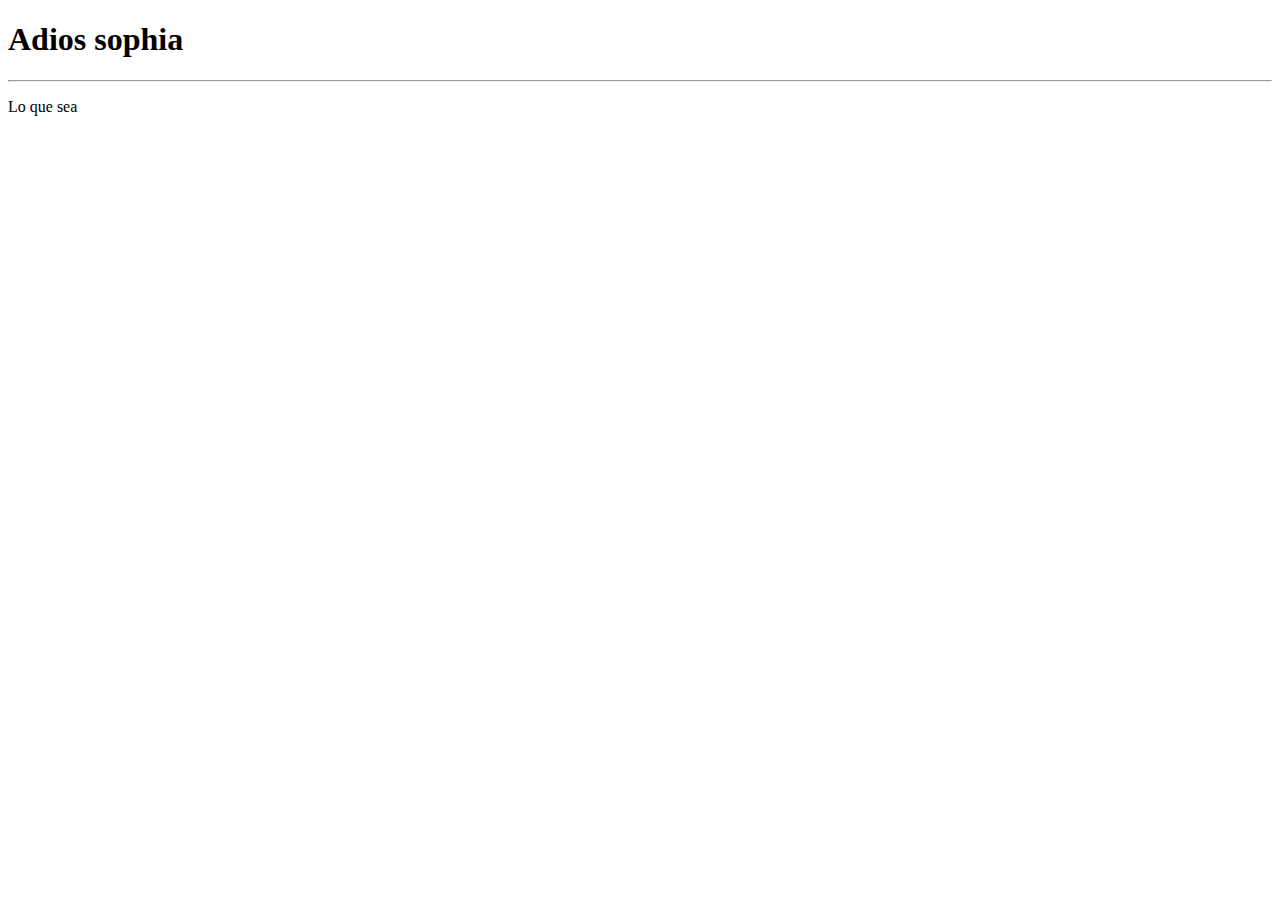
<file: javaScript/01-fundamentos/index.html>
<!DOCTYPE html>
<html lang="es">
<head>
    <meta charset="UTF-8">
    <title>
        Hola sophia
    </title>
</head>
<body>
    <h1>Adios sophia</h1>
    <hr>
    <p>Lo que sea</p>
<!-- <script src="assets/js/app.js"></script> -->
<!-- <script src="assets/js/alerts.js"></script> -->
<!-- <script src="assets/js/primitivos.js"></script> -->
<!-- <script src="assets/js/palabras-reservadas.js"></script> -->
<!-- <script src="assets/js/arreglos.js"></script> -->
<!-- <script src="assets/js/objeto-literal.js"></script> -->
<!-- <script src="assets/js/funciones.js"></script> -->
<!-- <script src="assets/js/protip-ternario.js"></script> -->
<!-- <script src="assets/js/protiip-retorno.js"></script> -->
<script src="assets/js/classes/singleton.js"></script>
</body>
</html>
</file>
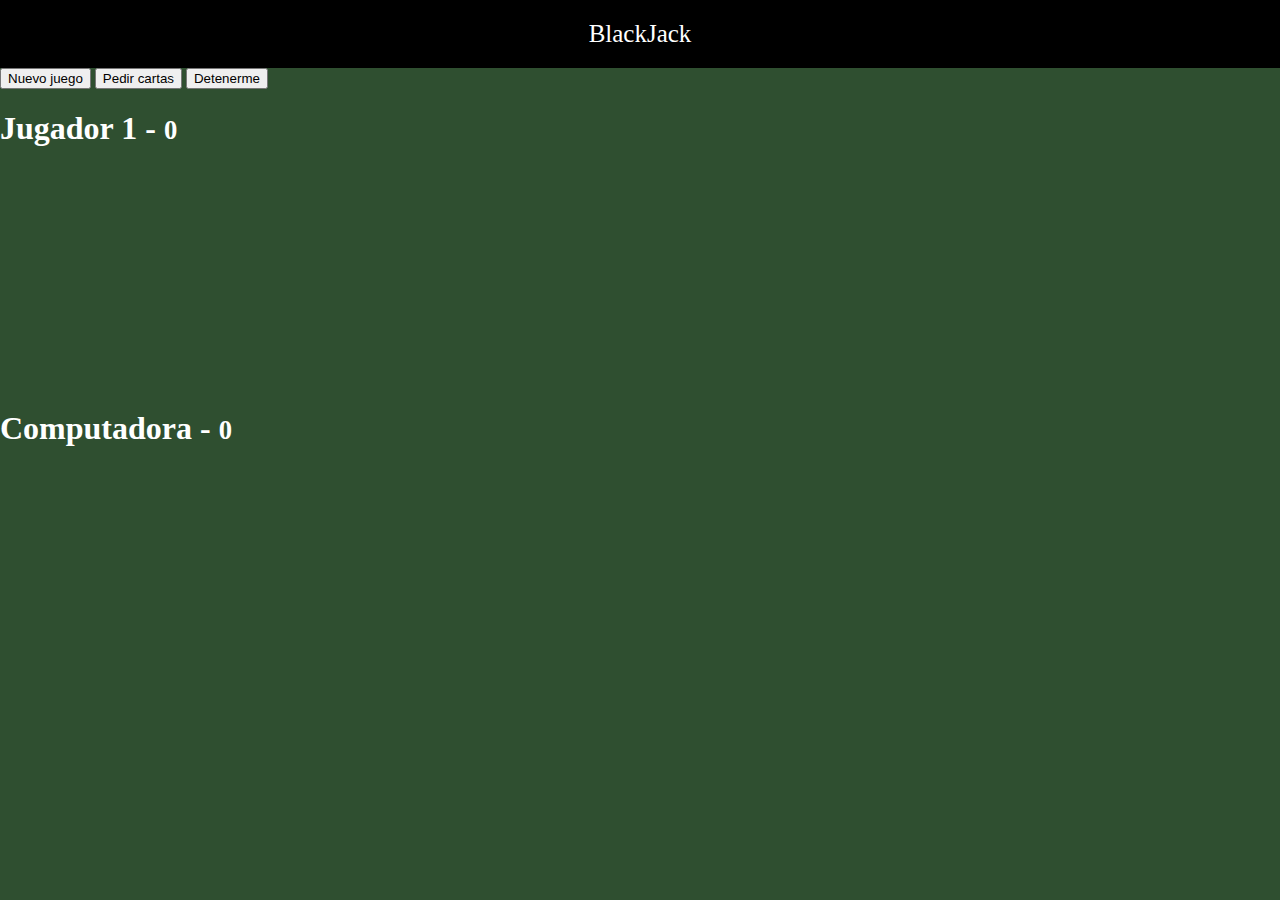
<file: javaScript/02-blackjack/index.html>
<!DOCTYPE html>
<html lang="es">
<head>
    <meta charset="UTF-8">
    <meta http-equiv="X-UA-Compatible" content="IE=edge">
    <meta name="viewport" content="width=device-width, initial-scale=1.0">
    <title>Blackjack</title>
    <link href="https://cdn.jsdelivr.net/npm/bootstrap@5.1.3/dist/css/bootstrap.min.css" rel="stylesheet" integrity="sha384-1BmE4kWBq78iYhFldvKuhfTAU6auU8tT94WrHftjDbrCEXSU1oBoqyl2QvZ6jIW3" crossorigin="anonymous">
    <link rel="stylesheet" href="assets/css/styles.css">
</head>
<body> 
    <header class="titulo">
        BlackJack
    </header>
    <div class="row mt-2">
        <div id="divBotones" class="col text-center">
            <button id="btnNuevo" class="btn btn-danger">Nuevo juego</button>
            <button id="btnPedir" class="btn btn-primary">Pedir cartas</button>
            <button id="btnDetener" class="btn btn-primary">Detenerme</button>
        </div>
    </div>
    <div class="row container mt-2">
        <div class="col">
            <h1>Jugador 1 - <small>0</small></h1>
            <div id="jugador-cartas" class="divCartas">
            </div>
        </div>
    </div>

    <div class="row containe mt-2">
        <div class="col">
            <h1>Computadora - <small>0</small></h1>
            <div id="computadora-cartas class="divCartas"">
            </div>
        </div>
    </div>
    
    <script src="assets/js/underscore-min.js"></script>
    <script src="assets/js/app.js"></script>
</body>
</html>
</file>
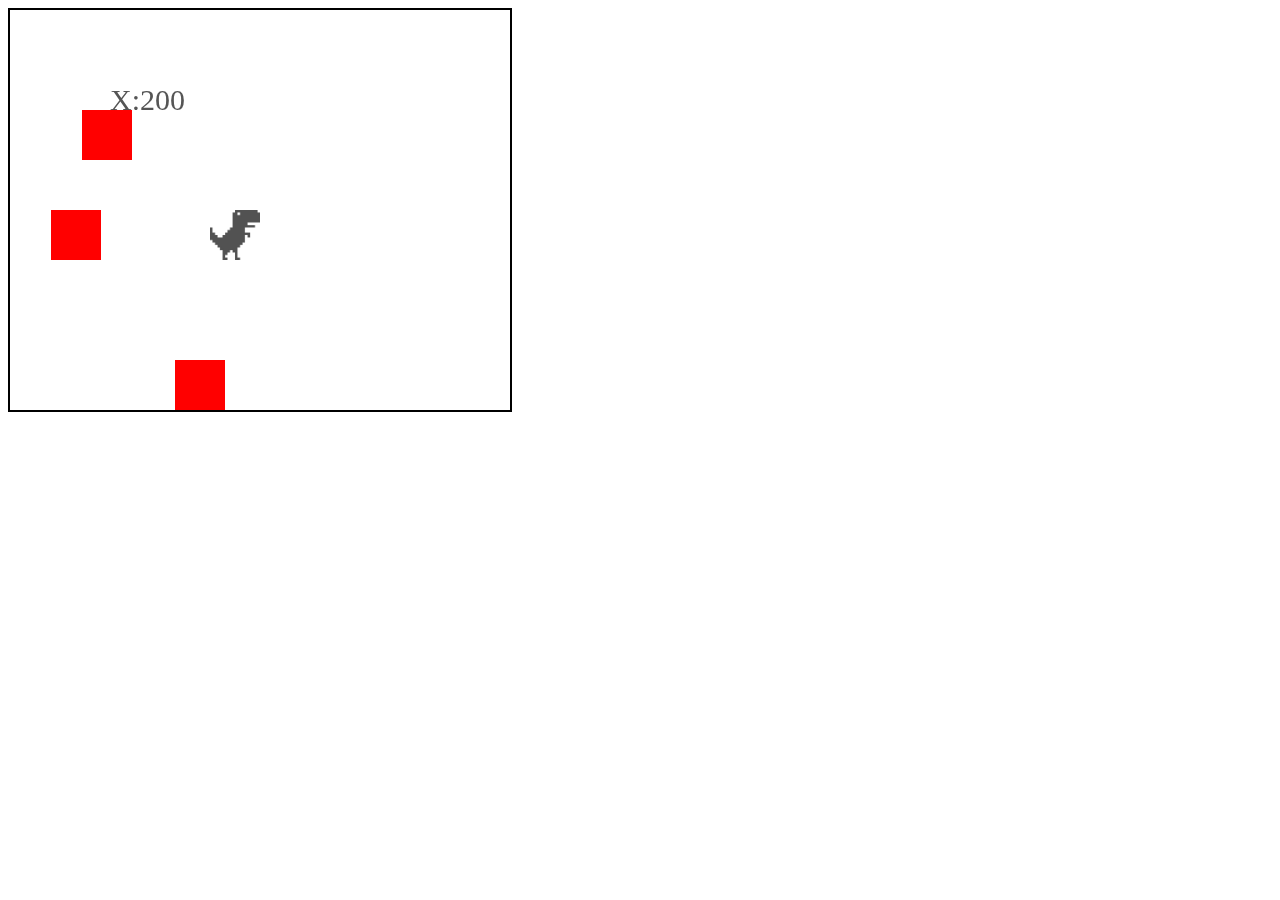
<file: javaScript/games on html and javaScript/1/index.html>
<html>
  <head> 
    <title>Sesion 2</title>
	<script src="js/keypress.js"></script>
	<script src="js/juego.js"></script>
  </head>
  <body onload='inicializar();'>
    <canvas id='canvas'width='500' height='400'style='border:2px solid #000000;'></canvas>
  </body>
</html>
</file>
<file: javaScript/02-blackjack/assets/css/styles.css>
html,body {
    margin:  0px;
    background-color: #2F4F30;
    color: white;
}
.titulo{
    text-align: center;
    background-color: black;
    color: white;
    padding: 20px;
    font-size: 25px;
}

.carta{
    position:relative;
    width: 150px;
    left: 100px;
    margin-left:  -75px;
}

#computadora-cartas,#jugador-cartas{
    height: 220px;
}
</file>
